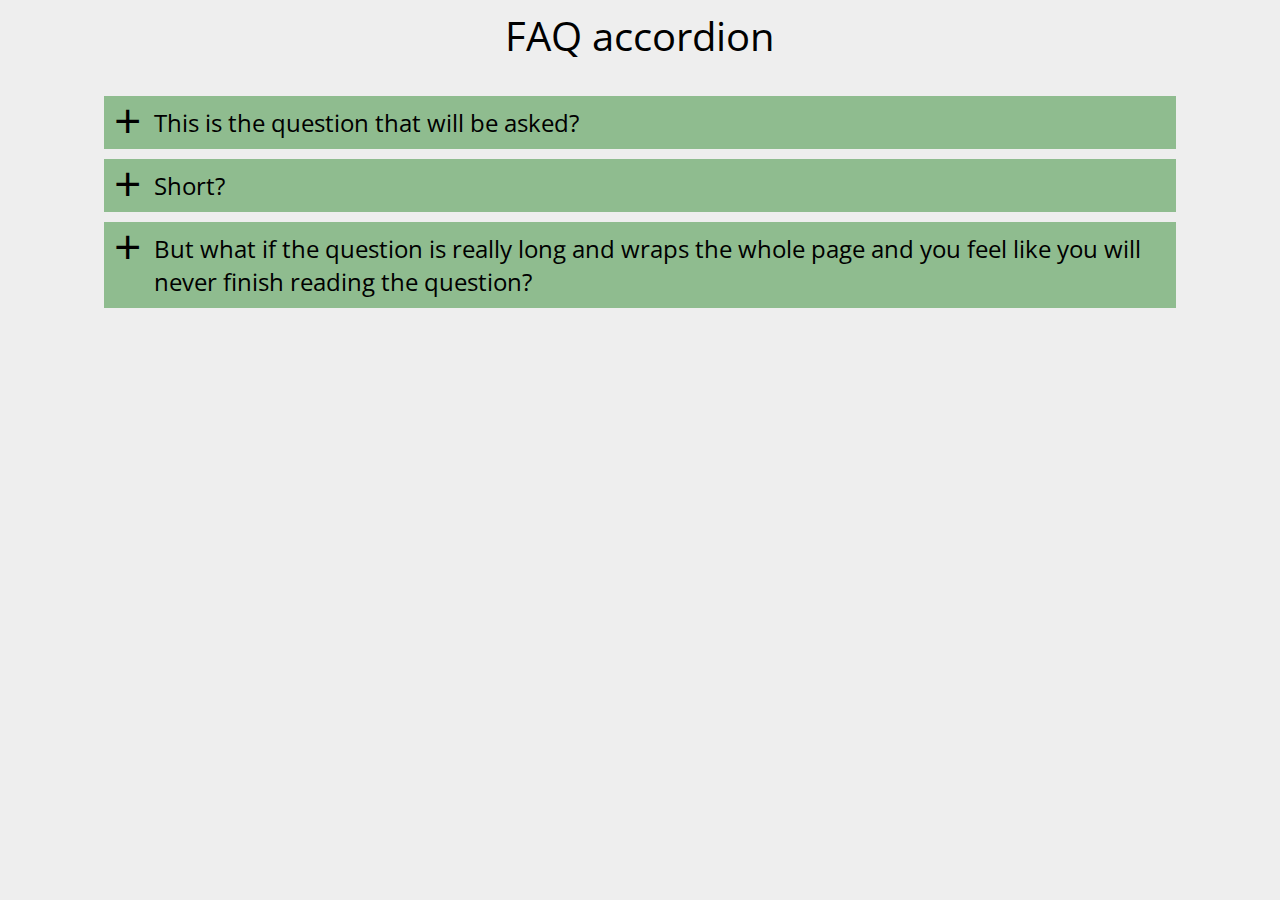
<file: slider/index1.html>
<!DOCTYPE html>
<html lang="en">
<head>
    <meta charset="UTF-8">
    <meta http-equiv="X-UA-Compatible" content="IE=edge">
    <meta name="viewport" content="width=device-width, initial-scale=1.0">
    <title>Document</title>
    <style>
        @import url(https://fonts.googleapis.com/css?family=Open+Sans:300,800);

body {
  font-family: 'Open Sans';
  font-size: 1.5em;
  background: #eee;
}

.content {
  width: 80%;
  padding: 20px;
  margin: 0 auto;
  padding: 0 60px 0 0;
}

.centerplease {
  margin: 0 auto;
  max-width: 270px;
  font-size: 40px;
}

.question {
  position: relative;
  background: #8FBC8F;
  margin: 0;
  padding: 10px 10px 10px 50px;
  display: block;
  width:100%;
  cursor: pointer;
}

.answers {
  background: #999;
  padding: 0px 15px;
  margin: 5px 0;
  max-height: 0;
  overflow: hidden;
  z-index: -1;
  position: relative;
  opacity: 0;
  -webkit-transition: .7s ease;
  -moz-transition: .7s ease;
  -o-transition: .7s ease;
  transition: .7s ease;
}

.questions:checked ~ .answers{
  max-height: 500px;
  opacity: 1;
  padding: 15px;
}

.plus {
  position: absolute;
  margin-left: 10px;
  z-index: 5;
  font-size: 2em;
  line-height: 100%;
  -webkit-user-select: none;    
  -moz-user-select: none;
  -ms-user-select: none;
  -o-user-select: none;
  user-select: none;
  -webkit-transition: .3s ease;
  -moz-transition: .3s ease;
  -o-transition: .3s ease;
  transition: .3s ease;
}

.questions:checked ~ .plus {
  -webkit-transform: rotate(45deg);
  -moz-transform: rotate(45deg);
  -o-transform: rotate(45deg);
  transform: rotate(45deg);
}

.questions {
  display: none;
}
    </style>
</head>
<body>
    <div class='centerplease'>
        FAQ accordion
      </div>
      <br>
      
      <div class="content">
      <div>
        <input type="checkbox" id="question1" name="q"  class="questions">
        <div class="plus">+</div>
        <label for="question1" class="question">
          This is the question that will be asked?
        </label>
        <div class="answers">
          What if the answer is really long and wraps the whole page and you never want to finish it but you have to because its the answer!
        </div>
      </div>
      
      <div>
        <input type="checkbox" id="question2" name="q" class="questions">
        <div class="plus">+</div>
        <label for="question2" class="question">
          Short?
        </label>
        <div class="answers">
          short!
        </div>
      </div>
        
      <div>
        <input type="checkbox" id="question3" name="q" class="questions">
        <div class="plus">+</div>
        <label for="question3" class="question">
          But what if the question is really long and wraps the whole page and you feel like you will never finish reading the question?
        </label>
        <div class="answers">
          This is the answer!
        </div>
      </div>
      </div>
</body>
</html>
</file>
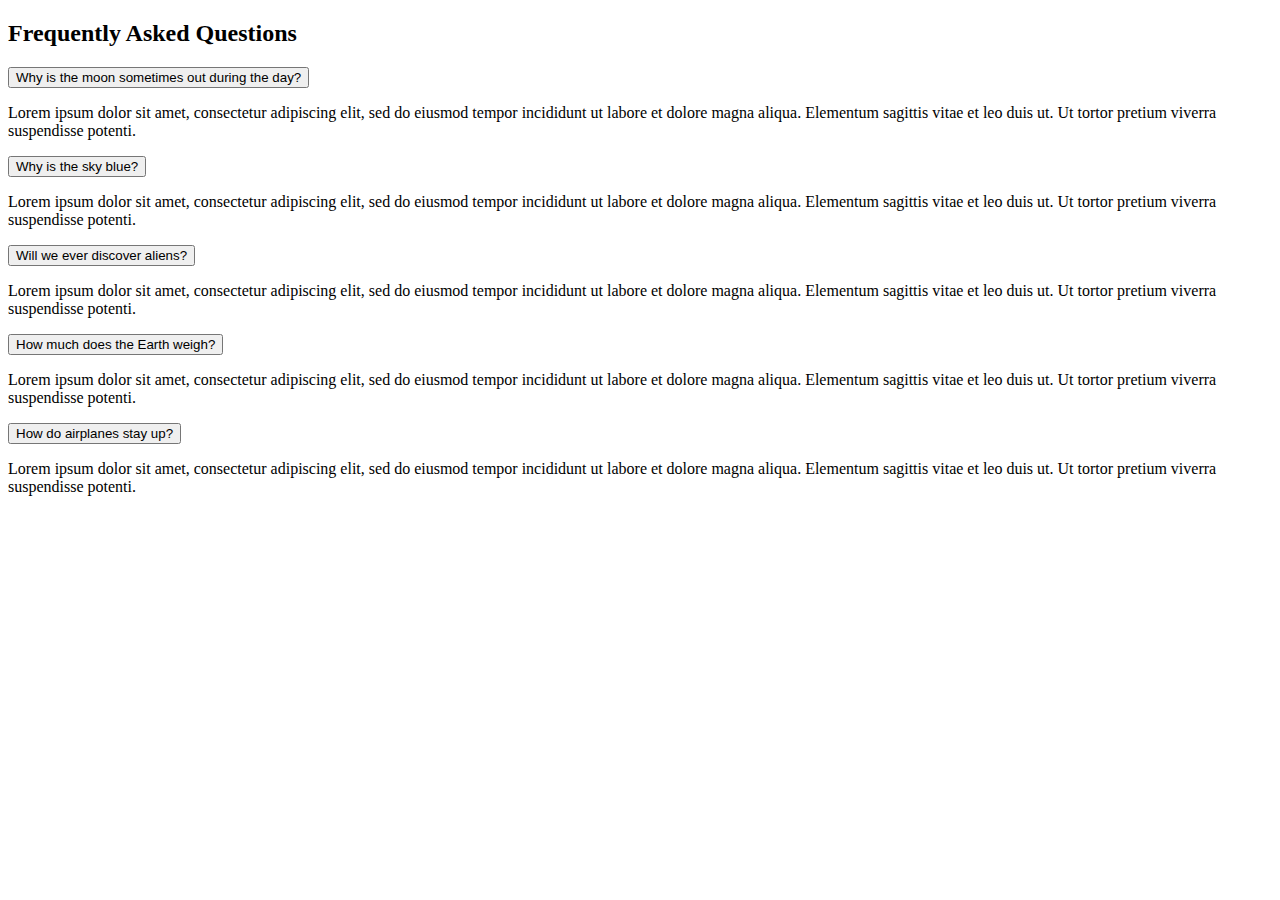
<file: slider/index2.html>
<!DOCTYPE html>
<html lang="en">
<head>
    <meta charset="UTF-8">
    <meta http-equiv="X-UA-Compatible" content="IE=edge">
    <meta name="viewport" content="width=device-width, initial-scale=1.0">
    <title>Document</title>
    <style>
.faq-heading {
  font-family: Lato;   
  font-weight: 400;
  font-size: 19px;
   -webkit-transition: text-indent 0.2s;
  text-indent: 20px;
  color: #333;
}

.faq-text {
  font-family: Open Sans;   
  font-weight: 400;
  color: #919191;
  width:95%;
  padding-left:20px;
  margin-bottom:30px;
}

.faq {
  width: 1000px;
  margin: 0 auto;
  background: white;
  border-radius: 4px;
  position: relative;
  border: 1px solid #E1E1E1;
}
.faq label {
  display: block;
  position: relative;
  overflow: hidden;
  cursor: pointer;
  height: 56px;
  padding-top:1px;
 
  background-color: #FAFAFA;
  border-bottom: 1px solid #E1E1E1;
}

.faq input[type="checkbox"] {
  display: none;
}

.faq .faq-arrow {
  width: 5px;
  height: 5px;
  transition: -webkit-transform 0.8s;
  transition: transform 0.8s;
  transition: transform 0.8s, -webkit-transform 0.8s;
  -webkit-transition-timing-function: cubic-bezier(0.68, -0.55, 0.265, 1.55);
  border-top: 2px solid rgba(0, 0, 0, 0.33);
  border-right: 2px solid rgba(0, 0, 0, 0.33);
  float: right;
  position: relative;
  top: -30px;
  right: 27px;
  -webkit-transform: rotate(45deg);
          transform: rotate(45deg);
}

 .faq input[type="checkbox"]:checked + label > .faq-arrow {
  transition: -webkit-transform 0.8s;
  transition: transform 0.8s;
  transition: transform 0.8s, -webkit-transform 0.8s;
  -webkit-transition-timing-function: cubic-bezier(0.68, -0.55, 0.265, 1.55);
  -webkit-transform: rotate(135deg);
          transform: rotate(135deg);
}
 .faq input[type="checkbox"]:checked + label {
  display: block;
  background: rgba(255,255,255,255) !important;
  color: #4f7351;
  height: 225px;
  transition: height 0.8s;
  -webkit-transition-timing-function: cubic-bezier(0.68, -0.55, 0.265, 1.55);
}

 .faq input[type='checkbox']:not(:checked) + label {
  display: block;
  transition: height 0.8s;
  height: 60px;
  -webkit-transition-timing-function: cubic-bezier(0.68, -0.55, 0.265, 1.55);
}

::-webkit-scrollbar {
  display: none;
}

    </style>
</head>
<body>
    <div class="container">
        <h2>Frequently Asked Questions</h2>
        <div class="accordion">
          <div class="accordion-item">
            <button id="accordion-button-1" aria-expanded="false"><span class="accordion-title">Why is the moon sometimes out during the day?</span><span class="icon" aria-hidden="true"></span></button>
            <div class="accordion-content">
              <p>Lorem ipsum dolor sit amet, consectetur adipiscing elit, sed do eiusmod tempor incididunt ut labore et dolore magna aliqua. Elementum sagittis vitae et leo duis ut. Ut tortor pretium viverra suspendisse potenti.</p>
            </div>
          </div>
          <div class="accordion-item">
            <button id="accordion-button-2" aria-expanded="false"><span class="accordion-title">Why is the sky blue?</span><span class="icon" aria-hidden="true"></span></button>
            <div class="accordion-content">
              <p>Lorem ipsum dolor sit amet, consectetur adipiscing elit, sed do eiusmod tempor incididunt ut labore et dolore magna aliqua. Elementum sagittis vitae et leo duis ut. Ut tortor pretium viverra suspendisse potenti.</p>
            </div>
          </div>
          <div class="accordion-item">
            <button id="accordion-button-3" aria-expanded="false"><span class="accordion-title">Will we ever discover aliens?</span><span class="icon" aria-hidden="true"></span></button>
            <div class="accordion-content">
              <p>Lorem ipsum dolor sit amet, consectetur adipiscing elit, sed do eiusmod tempor incididunt ut labore et dolore magna aliqua. Elementum sagittis vitae et leo duis ut. Ut tortor pretium viverra suspendisse potenti.</p>
            </div>
          </div>
          <div class="accordion-item">
            <button id="accordion-button-4" aria-expanded="false"><span class="accordion-title">How much does the Earth weigh?</span><span class="icon" aria-hidden="true"></span></button>
            <div class="accordion-content">
              <p>Lorem ipsum dolor sit amet, consectetur adipiscing elit, sed do eiusmod tempor incididunt ut labore et dolore magna aliqua. Elementum sagittis vitae et leo duis ut. Ut tortor pretium viverra suspendisse potenti.</p>
            </div>
          </div>
          <div class="accordion-item">
            <button id="accordion-button-5" aria-expanded="false"><span class="accordion-title">How do airplanes stay up?</span><span class="icon" aria-hidden="true"></span></button>
            <div class="accordion-content">
              <p>Lorem ipsum dolor sit amet, consectetur adipiscing elit, sed do eiusmod tempor incididunt ut labore et dolore magna aliqua. Elementum sagittis vitae et leo duis ut. Ut tortor pretium viverra suspendisse potenti.</p>
            </div>
          </div>
        </div>
      </div>
</body>
</html>
</file>
